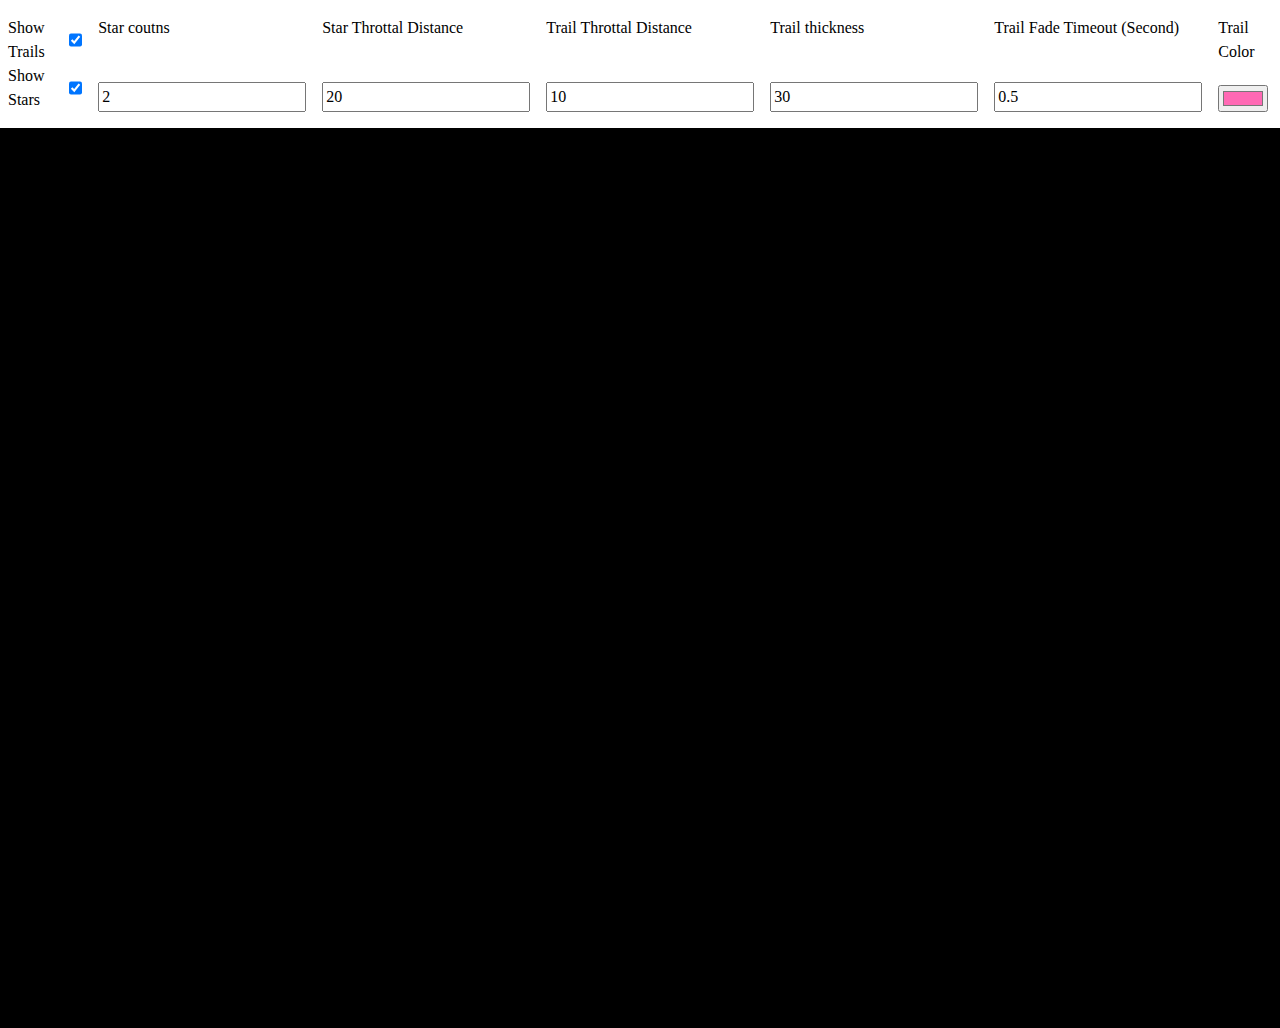
<file: cursorAnimation/index.html>
<!DOCTYPE html>
<html lang="en">
<head>
    <meta charset="UTF-8">
    <meta name="viewport" content="width=device-width, initial-scale=1.0">
    <link rel="stylesheet" href="https://cdnjs.cloudflare.com/ajax/libs/font-awesome/6.0.0/css/all.min.css">
    <script defer src="js/index.js"></script>
    <script defer src="js/options.js"></script>
    <link rel="stylesheet"  href="css/main.css" />
    <link rel="stylesheet"  href="css/reset.css" />
    <title>Document</title>
    <script>
        window.isTrail = true
        window.isStars = true
        window.starsCount = 2
        window.starDistance = 20
        window.trailDistance = 10
        window.trailFade = 0.5
        window.trailThickness = 30
        window.trailColor = "#FF69B4"
    </script>
</head>
<body>
    <nav>
        <div>
            <div class="checkbox">
                <label>Show Trails</label>
                <input type="checkbox" id="isTrail" onchange="handleChange('isTrail')" >
            </div>
            <div class="checkbox">
                <label>Show Stars</label>
                <input type="checkbox" id="isStars" onchange="handleChange('isStars')" >
            </div>
        </div>
 
        <div class="inputWrapper">
            <label>Star coutns</label>
            <input maxlength="10" type="number" id="starsCount" oninput="handleChange('starsCount')" >
        </div>
        <div class="inputWrapper">
            <label>Star Throttal Distance</label>
            <input type="number" id="starDistance" oninput="handleChange('starDistance')" >
        </div>
        <div class="inputWrapper">
            <label>Trail Throttal Distance</label>
            <input type="number" id="trailDistance" oninput="handleChange('trailDistance')" >
        </div>
        <div class="inputWrapper">
            <label>Trail thickness</label>
            <input type="number" id="trailThickness" oninput="handleChange('trailThickness')" >
        </div>
        <div class="inputWrapper">
            <label>Trail Fade Timeout (Second)</label>
            <input type="number" id="trailFade" oninput="handleChange('trailFade')" >
        </div>
        <div class="inputWrapper">
            <label>Trail Color</label>
            <input type="color" id="trailColor" oninput="handleChange('trailColor')" >
        </div>
    </nav>
    <div id="effect">

    </div>
</body>
</html>
</file>
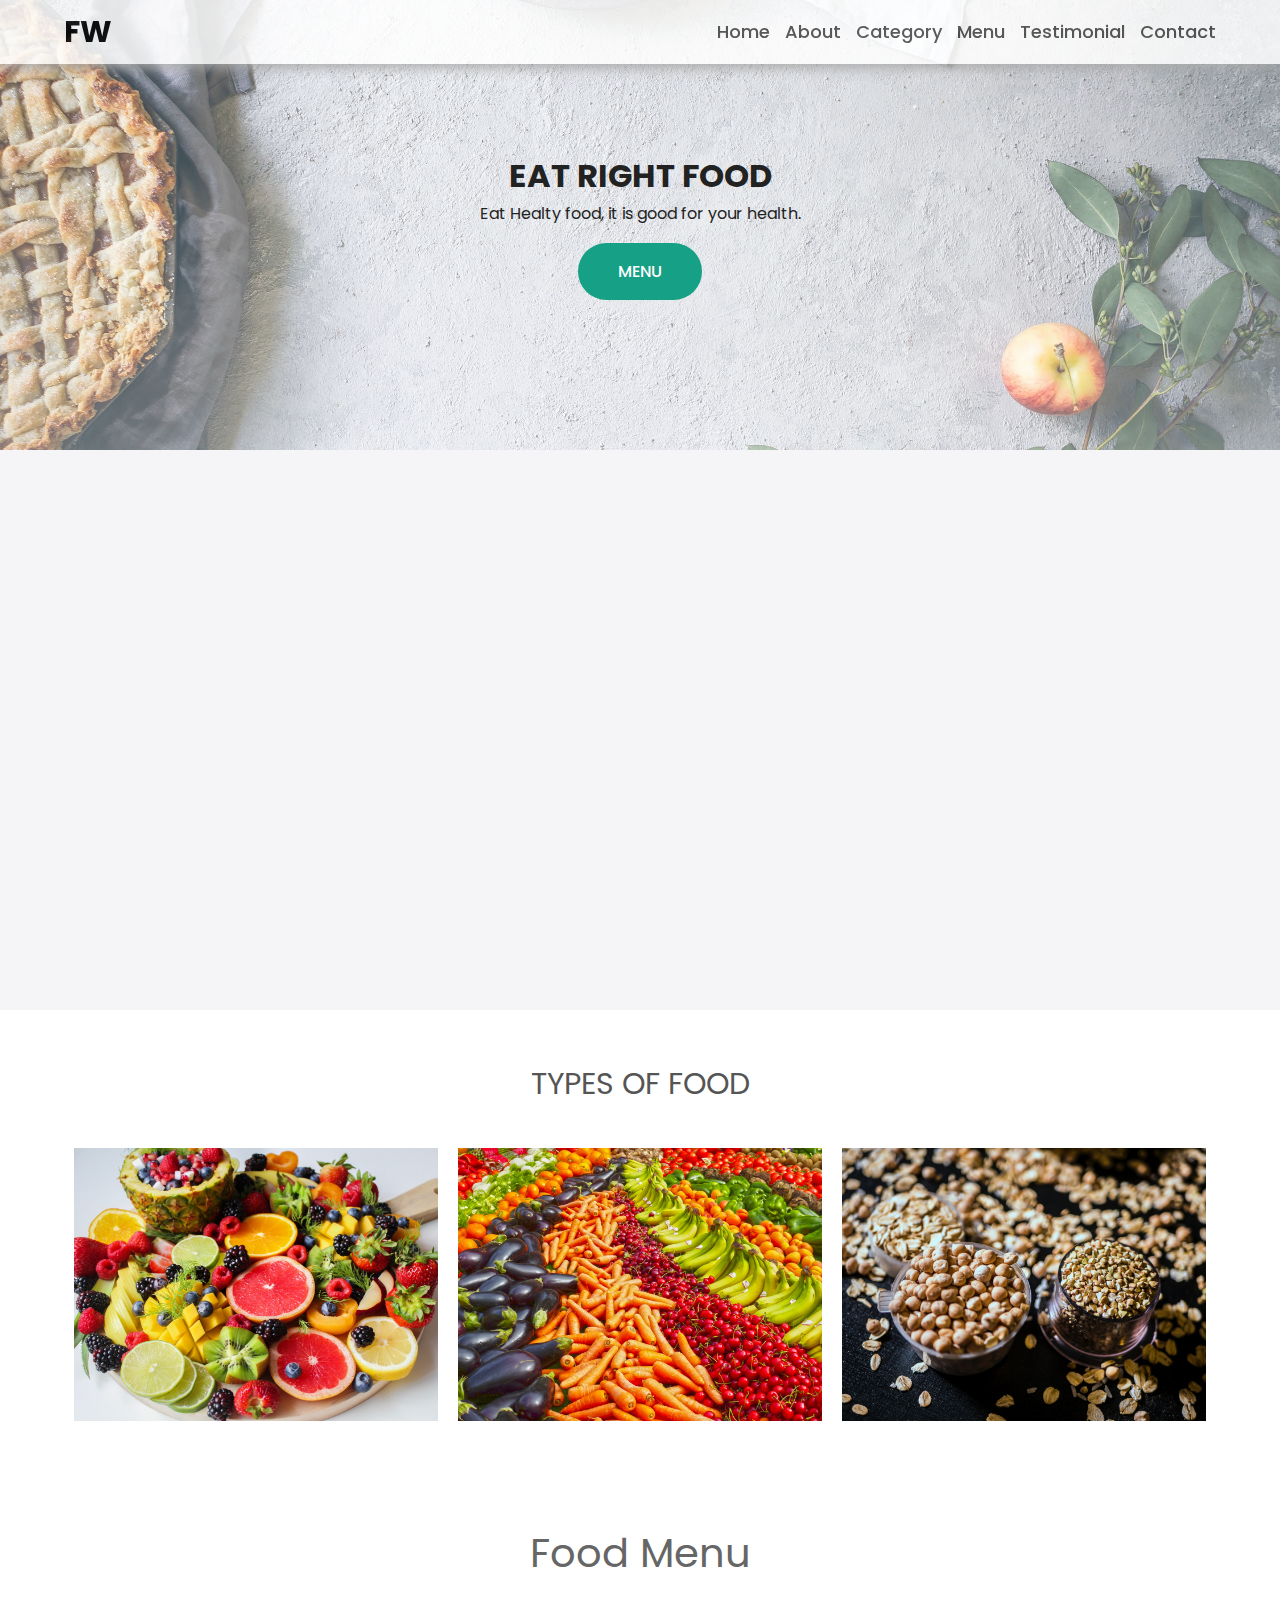
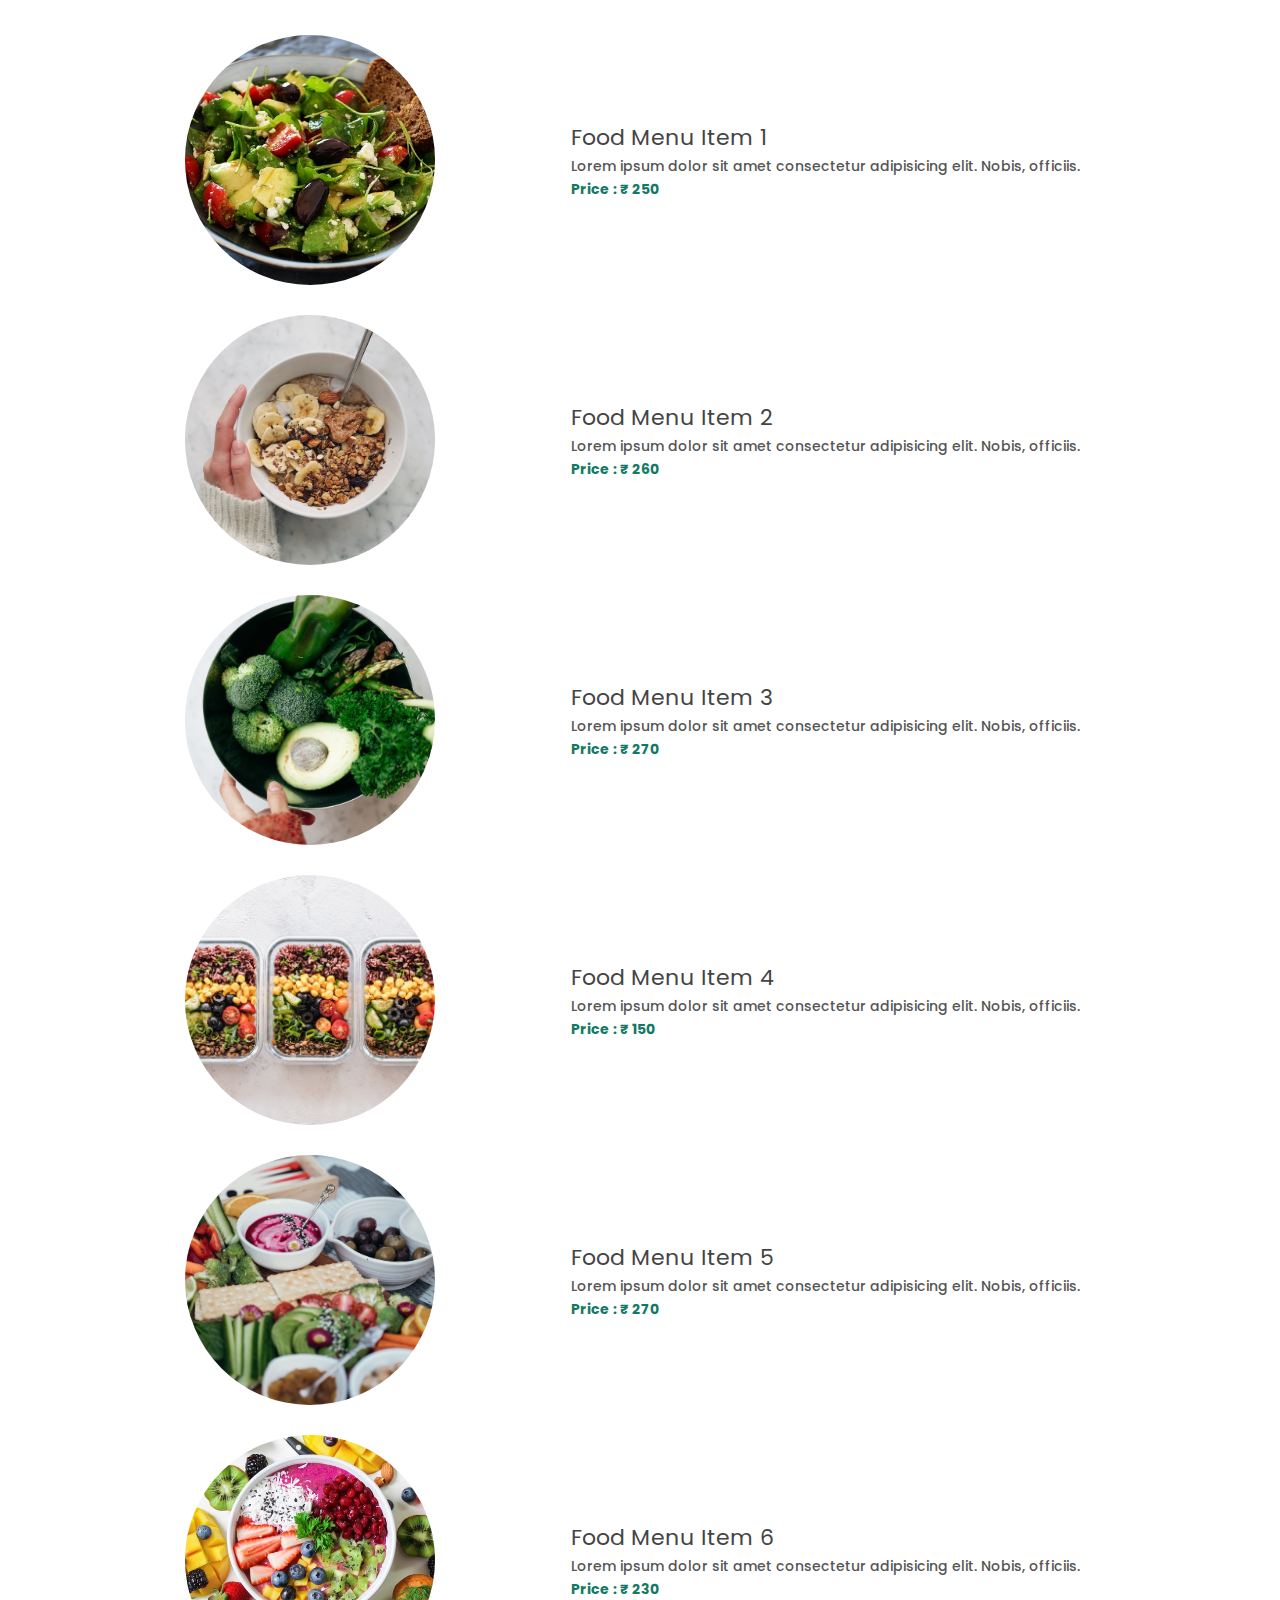
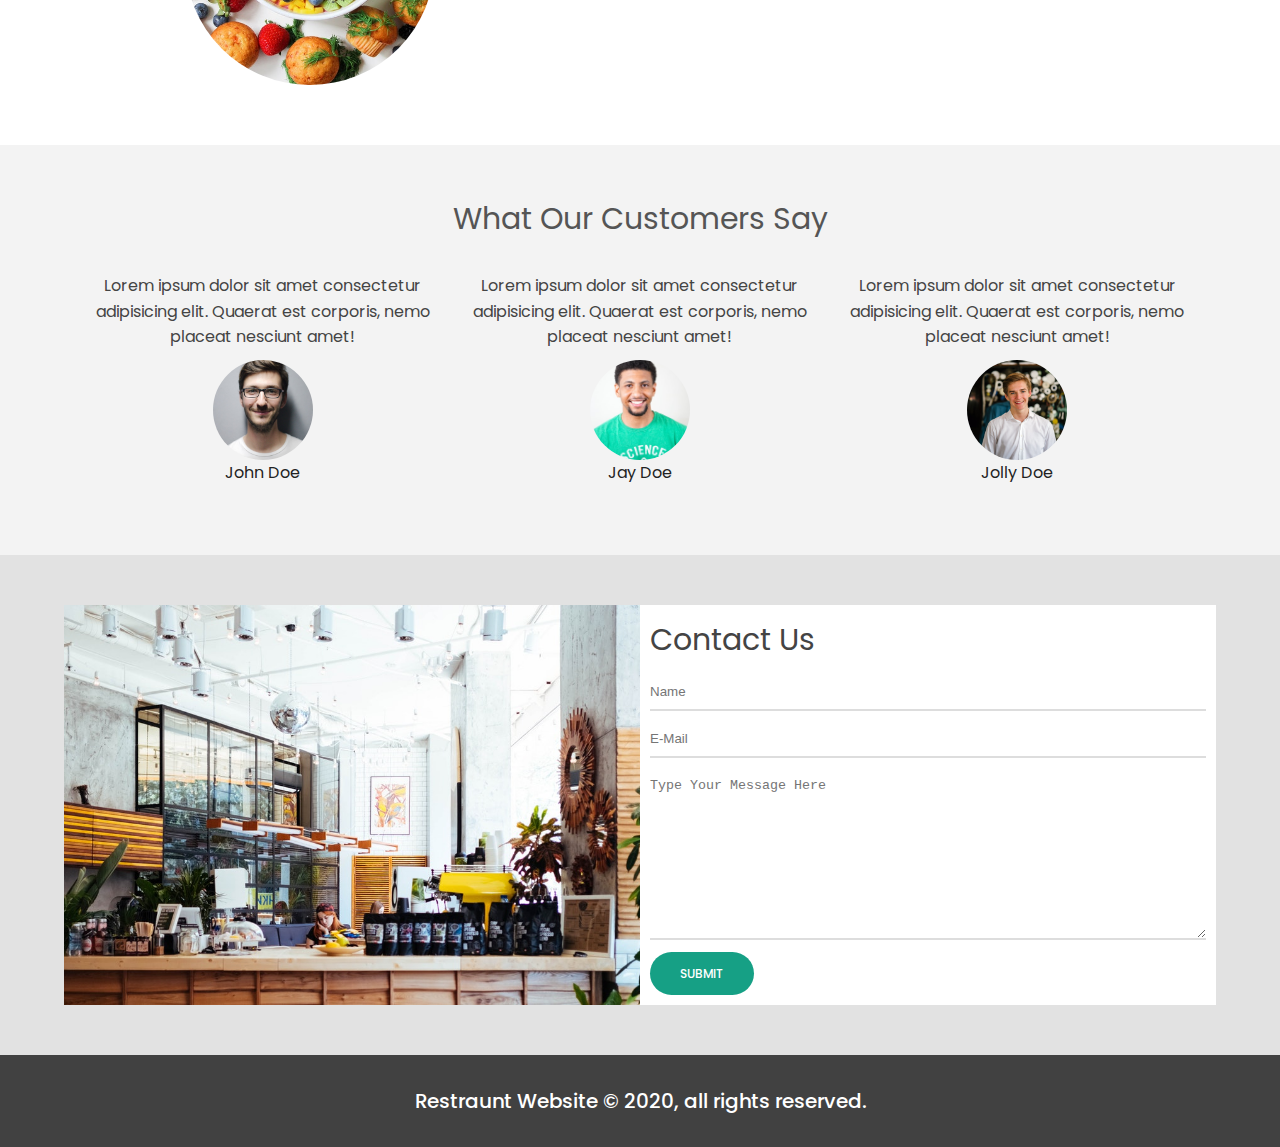
<file: Flexbox-food-website-/index.html>
<!DOCTYPE html>
<html lang="en">
<head>
    <meta charset="UTF-8">
    <meta name="viewport" content="width=device-width, initial-scale=1.0">
    <link rel="stylesheet" href="style.css">
    <link rel="stylesheet" href="https://cdnjs.cloudflare.com/ajax/libs/font-awesome/5.15.1/css/all.min.css" integrity="sha512-+4zCK9k+qNFUR5X+cKL9EIR+ZOhtIloNl9GIKS57V1MyNsYpYcUrUeQc9vNfzsWfV28IaLL3i96P9sdNyeRssA==" crossorigin="anonymous" />

    <title>Restraunt Website</title>
</head>
<body>
    <nav class="navbar">
        <div class="navbar-container container">
            <input type="checkbox">
            <div class="hamburger-lines">
                <span class="line line1"></span>
                <span class="line line2"></span>
                <span class="line line3"></span>
            </div>
            <ul class="menu-items">
                <li><a href="#showcase">Home</a></li>
                <li><a href="#about">About</a></li>
                <li><a href="#food">Category</a></li>
                <li><a href="#food-menu">Menu</a></li>
                <li><a href="#testimonials">Testimonial</a></li>
                <li><a href="#contact">Contact</a></li>
            
            </ul>
            <h1 class="logo">FW</h1>
        </div>
        
    </nav>

    <section class="showcase-area" id="showcase">
        <div class="showcase-container container">
            <h1 class='main-title'>Eat Right Food</h1>
            <p>Eat Healty food, it is good for your health.</p>
            <a href="" class="btn btn-primary">Menu</a>
        </div>
        
    </section>

    <section id="about">
            <div class="about-wrapper container">
               
                <div class="about-text">
                    <p class="small">About Us</p>
                    <h2>We've been Making Healthy Food for Last 10 Years </h2>
                    <p>Lorem ipsum dolor, sit amet consectetur adipisicing elit. Voluptatibus labore minus earum nobis blanditiis totam eveniet, nostrum corrupti consequuntur aut aspernatur laboriosam deserunt laborum libero officiis cumque quisquam omnis suscipit incidunt ipsa maxime porro provident eos maiores! Necessitatibus, quibusdam unde!</p>

                </div>
                <div class="about-img">
                    <img src="./img/about-photo.jpg" alt="">
                </div>
            </div>
    </section>

    <section id="food">
        <h2>Types of food</h2>
        <div class="food-container container">
            <div class="food-type fruits">
                <div class="img-container">
                    <img src="./img/food1.jpg" alt="">
                    <div class="img-content">
                        <h3>Fruits</h3>
                        <a href="https://en.wikipedia.org/wiki/Fruit" class='btn btn-primary' target="_blank">learn more</a>
                    </div>
                </div>
            </div>
            <div class="food-type vegetables">
                <div class="img-container">
                    <img src="./img/food2.jpg" alt="">
                    <div class="img-content">
                        <h3>Vegetables</h3>
                        <a href="https://en.wikipedia.org/wiki/Vegetable" class='btn btn-primary' target="_blank">learn more</a>
                    </div>
                </div>
            </div>
            <div class="food-type grains">
                <div class="img-container">
                    <img src="./img/food3.jpg" alt="">
                    <div class="img-content">
                        <h3>Grains</h3>
                        <a href="https://en.wikipedia.org/wiki/Grain" class='btn btn-primary' target="_blank">learn more</a>
                    </div>
                </div>
            </div>
        </div>
    </section>

    <section id="food-menu">
        <h2 class="food-menu-heading">Food Menu</h2>
        <div class="food-menu-container container">
            <div class="food-menu-item food-menu-item1">
                <div class="food-image">
                    <img src="./img/food-menu1.jpg" alt="">
                </div>
                <div class="food-description">
                    <h2 class="food-title">Food Menu Item 1</h2>
                    <p >Lorem ipsum dolor sit amet consectetur adipisicing elit. Nobis, officiis.</p>
                    <p class="food-price">Price : &#8377; 250</p>
                </div>
            </div>
            <div class="food-menu-item food-menu-item2">
                <div class="food-image">
                    <img src="./img/food-menu2.jpg" alt="">
                </div>
                <div class="food-description">
                    <h2 class="food-title">Food Menu Item 2</h2>
                    <p>Lorem ipsum dolor sit amet consectetur adipisicing elit. Nobis, officiis.</p>
                    <p class="food-price">Price : &#8377; 260</p>
                </div>
            </div>
            <div class="food-menu-item food-menu-item3">
                <div class="food-image">
                    <img src="./img/food-menu3.jpg" alt="">
                </div>
                <div class="food-description">
                    <h2 class="food-title">Food Menu Item 3</h2>
                    <p>Lorem ipsum dolor sit amet consectetur adipisicing elit. Nobis, officiis.</p>
                    <p class="food-price">Price : &#8377; 270</p>
                </div>
            </div>
            <div class="food-menu-item food-menu-item4">
                <div class="food-image">
                    <img src="./img/food-menu4.jpg" alt="">
                </div>
                <div class="food-description">
                    <h2 class="food-title">Food Menu Item 4</h2>
                    <p>Lorem ipsum dolor sit amet consectetur adipisicing elit. Nobis, officiis.</p>
                    <p class="food-price">Price : &#8377; 150</p>
                </div>
            </div>
            <div class="food-menu-item food-menu-item5">
                <div class="food-image">
                    <img src="./img/food-menu5.jpg" alt="">
                </div>
                <div class="food-description">
                    <h2 class="food-title">Food Menu Item 5</h2>
                    <p>Lorem ipsum dolor sit amet consectetur adipisicing elit. Nobis, officiis.</p>
                    <p class="food-price">Price : &#8377; 270</p>
                </div>
            </div>
            <div class="food-menu-item food-menu-item6">
                <div class="food-image">
                    <img src="./img/food-menu6.jpg" alt="">
                </div>
                <div class="food-description">
                    <h2 class="food-title">Food Menu Item 6</h2>
                    <p>Lorem ipsum dolor sit amet consectetur adipisicing elit. Nobis, officiis.</p>
                    <p class="food-price">Price : &#8377; 230</p>
                </div>
            </div>
        </div>
    </section>
    
    <section id="testimonials">
        <h2 class="testimonial-title">What Our Customers Say</h2>
        <div class="testimonial-container container">

        

            <div class="testimonial-box">
                <div class="star-rating">
                    <span class="fa fa-star checked"></span>
                    <span class="fa fa-star checked"></span>
                    <span class="fa fa-star checked"></span>
                    <span class="fa fa-star checked"></span>
                    <span class="fa fa-star checked"></span>
                </div>
                <p class="testimonial-text">Lorem ipsum dolor sit amet consectetur adipisicing elit. Quaerat est corporis, nemo placeat nesciunt amet!</p>
                <div class="customer-detail">
                    <div class="customer-photo"><img src="./img/male-photo1.jpg" alt=""></div>
                    <p>John Doe</p>
                </div>
            </div>
            
            <div class="testimonial-box">
                <div class="star-rating">
                    <span class="fa fa-star checked"></span>
                    <span class="fa fa-star checked"></span>
                    <span class="fa fa-star checked"></span>
                    <span class="fa fa-star checked"></span>
                    <span class="fa fa-star checked"></span>
                </div>
                <p class="testimonial-text">Lorem ipsum dolor sit amet consectetur adipisicing elit. Quaerat est corporis, nemo placeat nesciunt amet!</p>
                <div class="customer-detail">
                    <div class="customer-photo"><img src="./img/male-photo2.jpg" alt=""></div>
                    <p>Jay Doe</p>
                </div>
            </div>

            <div class="testimonial-box">
                <div class="star-rating">
                    <span class="fa fa-star checked"></span>
                    <span class="fa fa-star checked"></span>
                    <span class="fa fa-star checked"></span>
                    <span class="fa fa-star checked"></span>
                    <span class="fa fa-star checked"></span>
                </div>
                <p class="testimonial-text">Lorem ipsum dolor sit amet consectetur adipisicing elit. Quaerat est corporis, nemo placeat nesciunt amet!</p>
                <div class="customer-detail">
                    <div class="customer-photo"><img src="./img/male-photo3.jpg" alt=""></div>
                    <p>Jolly Doe</p>
                </div>
            </div>

            

        </div>
        
    </section>
    
    <div id="contact">
        <div class="contact-container container">
            <div class="contact-image">
                <img src="./img/restraunt-image.jpg" alt="">
            </div>
            <div class="form-container">
                <h2>Contact Us</h2>
                <input type="text" name="" id="" placeholder="Name">
                <input type="email" name="" id="" placeholder="E-Mail">
                <textarea name="" id="" cols="30" rows="10" placeholder="Type Your Message Here"></textarea>
                <a href="#" class='btn btn-primary'>Submit</a>
            </div>
        </div>
    </div>

    <footer class="" id="footer">
        <h2>Restraunt Website &copy 2020, all rights reserved.</h2>
    </footer>

    <script src="https://ajax.googleapis.com/ajax/libs/jquery/3.3.1/jquery.min.js"></script>
<script>
$(document).ready(function(){
  // Add smooth scrolling to all links
  $("a").on('click', function(event) {

    // Make sure this.hash has a value before overriding default behavior
    if (this.hash !== "") {
      // Prevent default anchor click behavior
      event.preventDefault();

      // Store hash
      var hash = this.hash;

      // Using jQuery's animate() method to add smooth page scroll
      // The optional number (800) specifies the number of milliseconds it takes to scroll to the specified area
      $('html, body').animate({
        scrollTop: $(hash).offset().top
      }, 800, function(){

        // Add hash (#) to URL when done scrolling (default click behavior)
        window.location.hash = hash;
      });
    } // End if
  });
});
</script>
</body>
</html>
</file>
<file: cursorAnimation/css/main.css>
body{
    overflow: hidden;
}
#effect{
    background-color: black;
    width: 100vw;
    height: 100vh;
}

.stars{
    position: absolute;
}
.trail {
    position: absolute;
    filter: blur(15px);
}

nav{
    display: flex;
    gap: 1rem;
    padding: 1rem 0.5rem;
}
nav > div{
    display: flex;
    flex-direction: column;
    justify-content: space-between;
}

.checkbox{
    display: flex;
    justify-content: space-between;
    gap: 0.5rem;
}
</file>
<file: Flexbox-food-website-/style.css>
@import url('https://fonts.googleapis.com/css2?family=Poppins:ital,wght@0,200;0,300;0,400;0,500;0,700;1,400&display=swap');
*,
*::before,
*::after{
    box-sizing: border-box;
    padding: 0;
    margin: 0;
}
html{
    font-size: 62.5%;
}
body{
    font-family: Arial, Helvetica, sans-serif;
    color: #222222;
    line-height: 1.6;
    font-family: 'Poppins', sans-serif;
}

/* ###################### utility classes ######################################  */
.text-green{
    color: #1abc9c;
}
.upper{
    text-transform: uppercase;
}
.btn{
    display: inline-block;
    padding: 1em 2.5em;
    text-decoration: none;
    border-radius: 50px;
    cursor: pointer;
    outline: none;
    margin-top: 1em;
    text-transform: uppercase;
    font-weight: 500;
}
.btn-primary{
    color: #fff;
    background: #16a085;
}

.container{
    max-width: 1200px;
    width: 90%;
    margin: 0 auto;
}

/* ########## navbar###########  */
.navbar input,
.navbar .hamburger-lines{
    display: none;
}

.navbar{
    
    box-shadow: 0px 5px 10px 0px #aaa;
    position: fixed;
    width: 100%;
    background: #fff;
    color: #000;
    opacity: 0.85;
    z-index: 999;
}

.navbar a{
    color: #444;
    text-decoration: none;
    font-weight: 500;
    transition: color 0.3s ease-in-out;
}

.navbar a:hover{
    color: #117964;
    
}


.navbar-container{
    display: flex;
    /* border: 2px solid red; */
    justify-content: space-between;
    height: 64px;
    align-items: center;
}

.menu-items{
    order: 2;
    display: flex;
    
}
.menu-items li{
    list-style: none;
    margin-left: 1.5rem;
    font-size: 1.8rem;
}
 .logo{
    order: 1;
    /* border: 2px solid red; */
    font-size: 3rem;

}

/* ########################### showcase styling ######################### */
.showcase-area{
    height: 50vh;
    background: linear-gradient(rgba(240, 240, 240, 0.144), rgba(255, 255, 255, 0.336)),url("./img/header-image2.jpg");
    background-size: cover;
    background-position: center;
    background-repeat: no-repeat;
}
.showcase-container{
    display: flex;
    flex-direction: column;
    align-items: center;
    justify-content: center;
    height: 100%;
    font-size: 1.6rem;
}

.showcase-container h1{
    text-transform: uppercase;
}

/* ########################## about us styling ###########################  */
#about{
    /* height: 400px; */
    padding: 50px 0;
    background: #f5f5f7;
}

.about-wrapper{
    display: flex;
    flex-wrap: wrap;
    align-content: center;
}

#about h2{
    font-size: 3.2rem;
}
#about p{
    font-size: 1.6rem;
    color: #555;
}
#about .small{
    font-size: 1.6rem;
    color: #666;
    font-weight: 600;
}
.about-img{
    flex: 1 1 400px;
    padding: 30px;
    animation-name: about-img-animation;
    animation-duration: 1s;
    transform: translateX(150%);
    animation-timing-function: ease-in-out;
    animation-fill-mode: forwards;
}
.about-text{
    flex: 1 1 400px;
    padding: 30px;
    height: 100%;
    margin: auto;
    animation-name: about-text-animation;
    animation-duration: 1s;
    transform: translateX(-150%);
    animation-timing-function: ease-in-out;
    animation-fill-mode: forwards;
}
@keyframes about-img-animation{
    100%{
        transform: translateX(0);
    }
}
@keyframes about-text-animation{
    100%{
        transform: translateX(0);
    }
}
.about-wrapper .about-img img{
    display: block;
    height: 400px;
    max-width: 100%;
    margin: auto;
    object-fit: cover;
    object-position: right;
}

/* ################## food category styling #####################  */
#food{
    padding: 5rem 0 10rem 0;
}
#food h2{
    text-align: center;
    font-size: 3rem;
    font-weight: 400;
    margin-bottom: 40px;
    text-transform: uppercase;
    color: #555;

}
.food-container{
    display: flex;
    justify-content: space-between;
}
.food-container img{
    display: block;
    width: 100%;
    /* max-width: 370px; */
    margin: auto;
    max-height: 300px;
    object-fit: cover;
    object-position: center;
}

.img-container{
    position: relative;
    margin: 0 1rem;
}
.img-content{
    position: absolute;
    top: 70%;
    left: 50%;
    transform: translate(-50%, -50%);
    
    opacity: 0;
    z-index: 2;
    transition: all 0.3s ease-in-out 0.1s;
    text-align: center;
}
.img-content h3{
    color: #fff;
    font-size: 3rem;

}
.img-content a{
    font-weight: 500;
    font-size: 1.2rem;
    
}
.img-container::after{
    content: "";
    display: block;
    position: absolute;
    top: 0;
    left: 0;
    height: 100%;
    width: 100%;
    background: rgba(0, 0, 0, 0.871);
    opacity: 0;
    z-index: 1;
    transform: scaleY(0);
    transform-origin: 100% 100%;
    transition: all 0.3s ease-in-out;  
}

.img-container:hover::after{
    
    opacity: 1;
    transform:  scaleY(1);
}
.img-container:hover .img-content{
    opacity: 1;
    top: 40%;
}

/* ######################## menu styling #############################  */
.food-menu-heading{
    font-size: 4rem;
    text-align: center;
    font-weight: 400;
    color: #666;
}

.food-menu-container{
    display: flex;
    flex-wrap: wrap;
    padding: 50px 0 30px 0;
}

.food-menu-container img{
    display: block;
    width: 250px;
    height: 250px;
    border-radius: 50%;
    object-fit: cover;
    object-position: center;
}

.food-menu-item{
    flex: 1 1 600px;
    display: flex;
    flex-direction: row;
    flex-wrap: nowrap;
    justify-content: space-evenly;
    margin-bottom: 3rem;
    
}
.food-description{
    margin: auto 1.5rem;
}
.food-title{
    font-size: 2.2rem;
    font-weight: 400;
    color: #444444;
}
.food-description p{
    font-size:  1.4rem;
    color: #555;
    font-weight: 500;
}
.food-description .food-price{
    color: #117964;
    font-weight: 700;
}


/* ####################################### TESTIMONIAL STYLING ###################################### */
#testimonials{
    padding: 5rem 0rem;
    background: rgb(243, 243, 243);
}
h2.testimonial-title{
    text-align: center;
    font-size: 3rem;
    font-weight: 400;
    color: #555;
}
.testimonial-container{
    display: flex;
    /* border: 2px solid red; */
    justify-content: space-between;
    font-size: 1.6rem;
    padding: 1rem;
}

#testimonials .checked{
    color: #FF9529;
}

.testimonial-box .testimonial-text{
    margin: 1rem 0;
    color: #444;
}

.testimonial-box{
    text-align: center;
    padding: 1rem;
}

.customer-photo img{
    display: block;
    width: 100px;
    height: 100px;
    object-fit: cover;
    object-position: center;
    border-radius: 50%;
    margin: auto;
}

/* ######################### contact us ###############################  */
#contact{
    padding: 5rem 0;
    /* border: 2px solid green; */
    background: rgb(226, 226, 226);
}

.contact-container{
    display: flex;
    /* border: 4px solid purple; */
    background: #fff;

}

.contact-image{
    /* border: 2px solid red; */
    width: 50%;
    /* overflow: hidden; */
    
}

.contact-image img{
    display: block;
    height: 400px;
    object-fit: cover;
    object-position: center;
    width: 100%;
}

.form-container{
    padding: 1rem;
    width: 50%;
    /* border: 2px solid red; */
    margin: auto;
    /* background: rgb(243, 243, 243); */
}

.form-container input{
    display: block;
    width: 100%;
    /* margin-bottom: 2rem;
    outline: 2px solid red; */
    border: none;
    border-bottom: 2px solid #ddd;
    padding: 1rem 0;
    box-shadow: none;
    outline: none;
   margin-bottom: 1rem;
   color: #444;
   font-weight: 500;
}

.form-container textarea{
    display: block;
    width: 100%;
    border: none;
    outline: none;
    border-bottom: 2px solid #ddd;
    padding: 1rem 0;
}


.form-container h2{
    font-size: 3rem;
    font-weight: 400;
    color: #444;
    /* text-align: center; */
    margin-bottom: 1rem;
}

.form-container a{
    font-size: 1.2rem;
}

#footer h2{
    text-align: center;
    font-size: 2rem;
    padding: 3rem;
    font-weight: 500;
    color: #fff;
    background: rgb(65, 65, 65);
}
/* ############################ responsive navbar ##########################################  */
@media(max-width: 500px){
    html{
        font-size: 50%;
    }
    .testimonial-container{
        flex-direction: column;
    }
    .food-menu-item{
        flex-direction: column;
        text-align: center;
    }
    .food-menu-container img{
        margin: auto;
    }
    .contact-container{
        display: flex;
        flex-direction: column;
    }
    .form-container{
        width: 90%;
    }
    .contact-image{
        width: 90%;
        margin: 3rem auto;
        
    }
}

@media(max-width: 768px){
    .navbar{
        opacity: 0.95;
    }
    .navbar-container input,
    .navbar-conainter .hamburger-lines{
        display: block;
    }
    .navbar-container{
        display: block;

        position: relative;
        height: 64px;
        
        
        
    }
    .navbar-container input{
        position: absolute;
        display: block;
        height: 32px;
        width: 40px;
        top: 20px;
        left: 20px;
    
        z-index: 5;
        opacity: 0;
    }
    .navbar-container .hamburger-lines{
        display: block;
        width: 40px;
        height: 32px;
        /* background: lightpink; */
        position: absolute;
        top: 20px;
        left: 20px;
        z-index: 2;
        display: flex;
        flex-direction: column;
        justify-content: space-between;

    }
    .navbar-container .hamburger-lines .line{
        display: block;
        height: 4px;
        width: 100%;
        border-radius: 10px;
        background: #333333;
    }
    .navbar-container .hamburger-lines .line1{
        transform-origin: 0% 0%;
        transition: transform 0.4s ease-in-out;
    }
    .navbar-container .hamburger-lines .line2{
        
        transition: all 0.4s ease-in-out;
    }
    .navbar-container .hamburger-lines .line3{
        transform-origin: 0% 100%;
        transition: transform 0.4s ease-in-out;
    }

    

    .navbar .menu-items{
        padding-top: 100px;
        background: #fff;
        height: 100vh;
        max-width: 300px;   
        transform: translateX(-150%);
        display: flex;
        flex-direction: column;
        margin-left: -40px;
        padding-left: 50px;
        transition: transform 0.5s ease-in-out;
        box-shadow: 5px 0px 10px 0px #aaa;
       
        
    }
    .menu-items li{
        margin-bottom: 3rem;
        font-size: 2rem;
        font-weight: 500;
    }
    .logo{
        position: absolute;
        top: 10px;
        right: 15px;
        font-size: 3rem;
    }
    .navbar-container input[type="checkbox"]:checked ~ .menu-items{
        transform: translateX(0);
    }
    .navbar-container input[type="checkbox"]:checked ~ .hamburger-lines .line1{
        transform: rotate(45deg);
    }
    .navbar-container input[type="checkbox"]:checked ~ .hamburger-lines .line3{
        transform: rotate(-45deg);
    }
    .navbar-container input[type="checkbox"]:checked ~ .hamburger-lines .line2{
        transform: scaleY(0);
    }

    /* ############################################################################ */
    .food-container{
        flex-direction: column;
        align-items: stretch;
        
    }
    .food-type:not(:last-child){
        margin-bottom: 3rem;
    }
    .food-type{
        box-shadow: 5px 5px 10px 0px #aaa;
        padding: 0;
        width: 90%;
        margin: auto; 
    }
    .img-container{
        margin: 0;
    }
}
</file>
